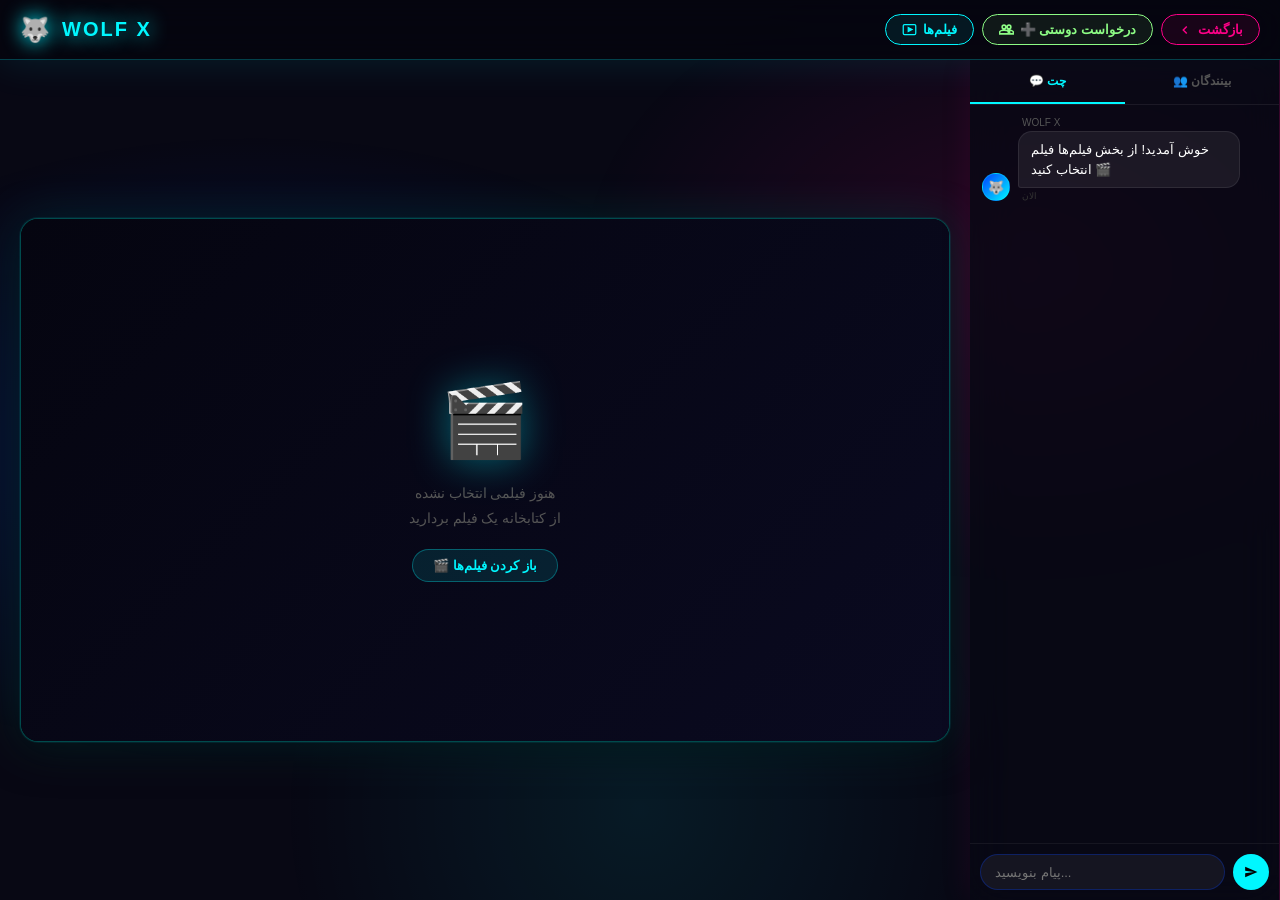
<file: room.html>
<!DOCTYPE html>
<html lang="fa">
<head>
<meta charset="UTF-8">
<meta name="viewport" content="width=device-width, initial-scale=1.0">
<title>WOLF X - Room</title>
<style>
*{margin:0;padding:0;box-sizing:border-box;font-family:'Segoe UI',Arial,sans-serif;}

:root{
--cyan:#00f7ff;
--pink:#ff0088;
--blue:#0040ff;
--dark:#080814;
--card:#0d0d1e;
--glass:rgba(12,12,28,.7);
}

body{
background:var(--dark);
color:#fff;
height:100vh;
overflow:hidden;
display:flex;
flex-direction:column;
}

/* ── animated bg ── */
body::before{
content:'';
position:fixed;inset:0;
background:
  radial-gradient(ellipse 60% 50% at 20% 50%,rgba(0,64,255,.18) 0%,transparent 70%),
  radial-gradient(ellipse 50% 50% at 80% 30%,rgba(255,0,136,.12) 0%,transparent 70%),
  radial-gradient(ellipse 40% 60% at 50% 90%,rgba(0,247,255,.08) 0%,transparent 70%);
pointer-events:none;
z-index:0;
}
body>*{position:relative;z-index:1;}

/* ══════════════ HEADER ══════════════ */
header{
height:60px;
background:rgba(5,5,15,.85);
backdrop-filter:blur(24px);
border-bottom:1px solid rgba(0,247,255,.25);
display:flex;align-items:center;justify-content:space-between;
padding:0 20px;
flex-shrink:0;
box-shadow:0 2px 40px rgba(0,247,255,.1);
}
.logo{
display:flex;align-items:center;gap:10px;
font-size:20px;font-weight:900;letter-spacing:2px;
color:var(--cyan);
text-shadow:0 0 20px var(--cyan);
}
.logo-wolf{font-size:24px;}

.now-playing{
display:flex;align-items:center;gap:8px;
font-size:12px;color:#888;
background:rgba(255,255,255,.05);
border:1px solid rgba(255,255,255,.1);
border-radius:20px;padding:5px 14px;
max-width:360px;overflow:hidden;
}
.now-playing .dot{
width:7px;height:7px;border-radius:50%;
background:var(--pink);
box-shadow:0 0 8px var(--pink);
animation:blink 1.2s infinite;
flex-shrink:0;
}
@keyframes blink{0%,100%{opacity:1}50%{opacity:.2}}
.now-playing .track{
color:#ccc;white-space:nowrap;overflow:hidden;text-overflow:ellipsis;
font-size:12px;
}

.hdr-right{display:flex;align-items:center;gap:8px;}
.hbtn{
display:flex;align-items:center;gap:6px;
padding:7px 16px;border-radius:22px;font-size:13px;font-weight:700;
cursor:pointer;border:1.5px solid;transition:.22s;white-space:nowrap;
}
.hbtn-movie{border-color:var(--cyan);color:var(--cyan);background:rgba(0,247,255,.08);}
.hbtn-movie:hover{background:var(--cyan);color:#000;box-shadow:0 0 22px var(--cyan);}
.hbtn-back{border-color:var(--pink);color:var(--pink);background:rgba(255,0,136,.08);}
.hbtn-back:hover{background:var(--pink);color:#fff;box-shadow:0 0 22px var(--pink);}

/* ══════════════ MAIN ══════════════ */
.main{
flex:1;display:flex;overflow:hidden;
}

/* ── VIDEO AREA ── */
.video-area{
flex:1;display:flex;flex-direction:column;
align-items:center;justify-content:center;
padding:16px 20px;gap:12px;
min-width:0;
}

.video-box{
width:100%;max-width:1000px;
position:relative;
border-radius:18px;overflow:hidden;
border:1.5px solid rgba(0,247,255,.3);
box-shadow:
  0 0 0 1px rgba(0,247,255,.08),
  0 0 50px rgba(0,247,255,.12),
  0 8px 40px rgba(0,0,0,.7);
background:#000;
}
.video-box video{
width:100%;display:block;border-radius:18px;
}
.video-placeholder{
aspect-ratio:16/9;
display:flex;flex-direction:column;
align-items:center;justify-content:center;gap:18px;
background:linear-gradient(135deg,#050510,#0a0a20);
}
.vp-icon{
font-size:72px;
filter:drop-shadow(0 0 20px rgba(0,247,255,.4));
animation:float 3s ease-in-out infinite;
}
@keyframes float{0%,100%{transform:translateY(0)}50%{transform:translateY(-10px)}}
.vp-text{color:#555;font-size:14px;text-align:center;line-height:1.8;}
.vp-cta{
color:var(--cyan);font-weight:700;
background:rgba(0,247,255,.1);
border:1px solid rgba(0,247,255,.3);
border-radius:22px;padding:8px 20px;
cursor:pointer;transition:.2s;
font-size:13px;
}
.vp-cta:hover{background:var(--cyan);color:#000;box-shadow:0 0 18px var(--cyan);}

/* progress bar under video */
.video-controls-bar{
width:100%;max-width:1000px;
display:flex;align-items:center;justify-content:space-between;
gap:12px;padding:0 4px;
}
.vc-label{font-size:12px;color:#555;min-width:60px;text-align:center;}
.vol-row{display:flex;align-items:center;gap:8px;font-size:12px;color:#888;}
.vol-row input[type=range]{
width:80px;accent-color:var(--cyan);
}

/* ══════════════ SIDEBAR ══════════════ */
.sidebar{
width:310px;flex-shrink:0;
display:flex;flex-direction:column;
background:rgba(8,8,20,.75);
backdrop-filter:blur(20px);
border-right:1px solid rgba(255,0,136,.2);
box-shadow:-2px 0 30px rgba(255,0,136,.08);
}

/* sidebar tabs */
.stabs{
display:flex;border-bottom:1px solid rgba(255,255,255,.07);
}
.stab{
flex:1;padding:14px 0;text-align:center;
font-size:12px;font-weight:700;color:#555;
cursor:pointer;transition:.2s;
border-bottom:2px solid transparent;
}
.stab.active{color:var(--cyan);border-bottom-color:var(--cyan);}
.stab:hover{color:#aaa;}

/* viewers list */
.tab-panel{display:none;flex-direction:column;flex:1;overflow:hidden;}
.tab-panel.active{display:flex;}

/* chat */
.chat-msgs{
flex:1;overflow-y:auto;
padding:12px;display:flex;flex-direction:column;gap:8px;
}
.chat-msgs::-webkit-scrollbar{width:3px;}
.chat-msgs::-webkit-scrollbar-thumb{background:rgba(0,64,255,.5);border-radius:3px;}

.msg{display:flex;gap:8px;align-items:flex-end;}
.msg.me{flex-direction:row-reverse;}
.msg-av{
width:28px;height:28px;border-radius:50%;
background:linear-gradient(135deg,var(--blue),var(--cyan));
display:flex;align-items:center;justify-content:center;
font-size:13px;flex-shrink:0;border:1px solid rgba(0,247,255,.3);
}
.msg-body{max-width:78%;}
.msg-name{font-size:10px;color:#555;margin-bottom:3px;padding:0 4px;}
.msg.me .msg-name{text-align:right;}
.msg-bubble{
padding:8px 12px;border-radius:14px;
font-size:13px;line-height:1.5;word-break:break-word;
}
.msg.other .msg-bubble{
background:rgba(255,255,255,.07);
border:1px solid rgba(255,255,255,.08);
border-bottom-left-radius:3px;
}
.msg.me .msg-bubble{
background:linear-gradient(135deg,rgba(0,64,255,.6),rgba(0,100,255,.4));
border:1px solid rgba(0,247,255,.2);
border-bottom-right-radius:3px;
}
.msg-time{font-size:9px;color:#333;margin-top:3px;padding:0 4px;text-align:left;}
.msg.me .msg-time{text-align:right;}

.chat-input{
padding:10px;border-top:1px solid rgba(255,255,255,.06);
display:flex;gap:8px;
}
.chat-input input{
flex:1;background:rgba(255,255,255,.06);
border:1px solid rgba(0,64,255,.3);border-radius:22px;
padding:9px 14px;color:#fff;font-size:13px;outline:none;
}
.chat-input input:focus{border-color:var(--cyan);box-shadow:0 0 10px rgba(0,247,255,.15);}
.chat-input button{
background:var(--cyan);color:#000;
border:none;border-radius:50%;
width:36px;height:36px;font-size:16px;
cursor:pointer;flex-shrink:0;transition:.2s;
display:flex;align-items:center;justify-content:center;
}
.chat-input button:hover{box-shadow:0 0 16px var(--cyan);transform:scale(1.08);}

/* viewers */
.viewers{
flex:1;overflow-y:auto;padding:12px;display:flex;flex-direction:column;gap:8px;
}
.viewer-row{
display:flex;align-items:center;gap:10px;
background:rgba(255,255,255,.04);
border:1px solid rgba(255,255,255,.06);border-radius:12px;
padding:10px 12px;
}
.viewer-av{
width:36px;height:36px;border-radius:50%;
background:linear-gradient(135deg,var(--blue),var(--pink));
display:flex;align-items:center;justify-content:center;
font-size:16px;flex-shrink:0;
}
.viewer-info .vname{font-size:13px;font-weight:700;}
.viewer-info .vhandle{font-size:11px;color:#555;}

/* ══════════════ MOVIE OVERLAY ══════════════ */
.overlay{
position:fixed;inset:0;
background:rgba(0,0,10,.85);
backdrop-filter:blur(8px);
display:none;align-items:center;justify-content:center;
z-index:200;
}
.overlay.open{display:flex;}

.mpanel{
width:min(920px,95vw);
max-height:88vh;
background:#0a0a1a;
border:1.5px solid rgba(0,247,255,.25);
border-radius:24px;
box-shadow:0 0 80px rgba(0,247,255,.15),0 0 0 1px rgba(0,247,255,.05);
display:flex;flex-direction:column;overflow:hidden;
}

.mpanel-head{
padding:18px 22px;
background:linear-gradient(135deg,rgba(0,64,255,.12),rgba(0,247,255,.05));
border-bottom:1px solid rgba(0,247,255,.12);
display:flex;align-items:center;gap:14px;flex-wrap:wrap;
}
.mpanel-head h2{
font-size:18px;color:var(--cyan);font-weight:900;
text-shadow:0 0 16px var(--cyan);letter-spacing:1px;
flex-shrink:0;
}
.searchbox{
flex:1;min-width:180px;
display:flex;align-items:center;gap:8px;
background:rgba(255,255,255,.05);
border:1px solid rgba(0,64,255,.35);border-radius:30px;
padding:7px 16px;transition:.2s;
}
.searchbox:focus-within{border-color:var(--cyan);box-shadow:0 0 12px rgba(0,247,255,.2);}
.searchbox svg{width:15px;height:15px;stroke:#555;flex-shrink:0;}
.searchbox input{
flex:1;background:none;border:none;outline:none;
color:#fff;font-size:13px;
}
.searchbox input::placeholder{color:#444;}
.mclose{
margin-right:0;margin-left:auto;
font-size:20px;cursor:pointer;color:#ff3b3b;line-height:1;
transition:.2s;flex-shrink:0;
}
.mclose:hover{text-shadow:0 0 14px #ff3b3b;transform:scale(1.2);}

.mgrid{
flex:1;overflow-y:auto;
padding:18px;
display:grid;
grid-template-columns:repeat(auto-fill,minmax(150px,1fr));
gap:14px;
}
.mgrid::-webkit-scrollbar{width:4px;}
.mgrid::-webkit-scrollbar-thumb{background:var(--blue);border-radius:4px;}

.mcard{
border-radius:14px;overflow:hidden;cursor:pointer;
border:1.5px solid rgba(0,64,255,.3);
background:var(--card);
transition:.28s cubic-bezier(.4,0,.2,1);
position:relative;
}
.mcard:hover{
transform:translateY(-4px) scale(1.03);
border-color:var(--cyan);
box-shadow:0 8px 32px rgba(0,247,255,.25),0 0 0 1px rgba(0,247,255,.1);
}
.mcard:hover .mplay{opacity:1;transform:translate(-50%,-50%) scale(1);}
.mthumb{
width:100%;aspect-ratio:16/9;object-fit:cover;
background:linear-gradient(135deg,#050510,#0d0d22);
display:flex;align-items:center;justify-content:center;
font-size:34px;
}
.mthumb img{width:100%;height:100%;object-fit:cover;}
.mplay{
position:absolute;top:38%;left:50%;
transform:translate(-50%,-50%) scale(.85);
opacity:0;transition:.22s;
background:rgba(0,0,20,.75);
border:2px solid var(--cyan);
border-radius:50%;width:46px;height:46px;
display:flex;align-items:center;justify-content:center;
}
.mplay svg{width:20px;height:20px;fill:var(--cyan);}
.minfo{padding:10px 10px 12px;}
.mtitle{
font-size:12px;font-weight:700;color:#ddd;
white-space:nowrap;overflow:hidden;text-overflow:ellipsis;
}
.mnone{
grid-column:1/-1;text-align:center;
padding:60px 0;color:#333;font-size:16px;
display:flex;flex-direction:column;align-items:center;gap:12px;
}
.mnone .big{font-size:52px;}

/* ══════════════ FULL PLAYER ══════════════ */
.fplayer{
position:fixed;inset:0;
background:rgba(0,0,8,.97);
display:none;flex-direction:column;
align-items:center;justify-content:center;
gap:16px;z-index:300;padding:20px;
}
.fplayer.open{display:flex;}
.fptitle{
font-size:16px;color:var(--cyan);
text-shadow:0 0 14px var(--cyan);
font-weight:700;letter-spacing:.5px;
}
.fplayer video{
width:100%;max-width:1000px;
border-radius:16px;
border:1.5px solid rgba(0,247,255,.4);
box-shadow:0 0 60px rgba(0,247,255,.2);
}
.fpclose{
position:absolute;top:18px;right:20px;
font-size:24px;color:#ff3b3b;cursor:pointer;
transition:.2s;line-height:1;
}
.fpclose:hover{text-shadow:0 0 18px #ff3b3b;transform:scale(1.2);}

/* ══════════════ TOAST ══════════════ */
.toast{
position:fixed;bottom:24px;left:50%;transform:translateX(-50%);
background:rgba(5,5,20,.95);
border:1px solid rgba(0,247,255,.35);
color:#fff;padding:10px 24px;border-radius:30px;
box-shadow:0 0 24px rgba(0,247,255,.2);
z-index:400;display:none;font-size:13px;
white-space:nowrap;
}
/* ══ FRIEND REQUEST POPUP ══ */
.freq-popup{
position:fixed;
bottom:30px;left:50%;transform:translateX(-50%) translateY(100px);
opacity:0;
background:rgba(255,255,255,.07);
backdrop-filter:blur(32px);-webkit-backdrop-filter:blur(32px);
border:1px solid rgba(0,247,255,.3);
border-radius:24px;padding:20px 24px;
display:flex;align-items:center;gap:16px;
box-shadow:0 20px 60px rgba(0,0,0,.5),0 0 0 1px rgba(255,255,255,.05),inset 0 1px 0 rgba(255,255,255,.2);
z-index:400;min-width:320px;
transition:all .5s cubic-bezier(.34,1.56,.64,1);
}
.freq-popup.visible{
transform:translateX(-50%) translateY(0);
opacity:1;
}
.freq-avatar{
width:48px;height:48px;border-radius:50%;
background:linear-gradient(135deg,#0040ff,#00f7ff);
display:flex;align-items:center;justify-content:center;
font-size:22px;flex-shrink:0;
border:2px solid rgba(0,247,255,.4);
box-shadow:0 0 20px rgba(0,247,255,.3);
}
.freq-info{flex:1;}
.freq-name{font-size:14px;font-weight:700;color:#fff;margin-bottom:2px;}
.freq-msg{font-size:11px;color:rgba(255,255,255,.4);}
.freq-timer-bar{
position:absolute;bottom:0;left:0;
height:3px;border-radius:0 0 24px 24px;
background:linear-gradient(90deg,var(--blue),var(--cyan));
transition:width linear;width:100%;
}
.freq-accept{
padding:10px 18px;border-radius:14px;border:none;
background:linear-gradient(135deg,#f5c542,#ff9500);
color:#000;font-weight:900;font-size:13px;
cursor:pointer;flex-shrink:0;transition:.2s;
}
.freq-accept:hover{box-shadow:0 0 20px rgba(245,197,66,.5);transform:scale(1.05);}
.freq-decline{
padding:10px 14px;border-radius:14px;
background:rgba(255,255,255,.06);
border:1px solid rgba(255,255,255,.1);
color:rgba(255,255,255,.4);font-size:13px;
cursor:pointer;flex-shrink:0;transition:.2s;
}
.freq-decline:hover{background:rgba(255,59,59,.2);color:#ff6b6b;}

@keyframes shake{0%,100%{transform:translateX(-50%)}20%,60%{transform:translateX(calc(-50% - 6px))}40%,80%{transform:translateX(calc(-50% + 6px))}}
</style>
</head>
<body>

<!-- ── HEADER ── -->
<header>
<div class="logo"><span class="logo-wolf">🐺</span> WOLF X</div>

<div class="now-playing" id="nowPlayingBar" style="display:none;">
<span class="dot"></span>
<span class="track" id="nowPlayingText">در حال پخش</span>
</div>

<div class="hdr-right">
<div class="hbtn hbtn-movie" onclick="openLib()">
<svg width="15" height="15" viewBox="0 0 24 24" fill="none" stroke="currentColor" stroke-width="2"><rect x="2" y="4" width="20" height="16" rx="2"/><polygon points="10,9 16,12 10,15" fill="currentColor"/></svg>
فیلم‌ها
</div>
<div class="hbtn" style="border-color:rgb(141,252,133);color:rgb(141,252,133);background:rgba(141,252,133,.08);" onclick="sendFriendRequest()" title="درخواست دوستی برای دیگران در اتاق">
<svg width="15" height="15" viewBox="0 0 24 24" fill="none" stroke="currentColor" stroke-width="2.5"><path d="M16 11c1.66 0 2.99-1.34 2.99-3S17.66 5 16 5c-1.66 0-3 1.34-3 3s1.34 3 3 3zm-8 0c1.66 0 2.99-1.34 2.99-3S9.66 5 8 5C6.34 5 5 6.34 5 8s1.34 3 3 3zm0 2c-2.33 0-7 1.17-7 3.5V19h14v-2.5c0-2.33-4.67-3.5-7-3.5zm8 0c-.29 0-.62.02-.97.05 1.16.84 1.97 1.97 1.97 3.45V19h6v-2.5c0-2.33-4.67-3.5-7-3.5z"/></svg>
➕ درخواست دوستی
</div>
<div class="hbtn hbtn-back" onclick="history.back()">
<svg width="14" height="14" viewBox="0 0 24 24" fill="none" stroke="currentColor" stroke-width="2.5"><polyline points="15,18 9,12 15,6"/></svg>
بازگشت
</div>
</div>
</header>

<!-- ── MAIN ── -->
<div class="main">

<!-- VIDEO -->
<div class="video-area">
<div class="video-box" id="videoBox">
<div class="video-placeholder" id="vph">
<div class="vp-icon">🎬</div>
<div class="vp-text">هنوز فیلمی انتخاب نشده<br>از کتابخانه یک فیلم بردارید</div>
<div class="vp-cta" onclick="openLib()">🎬 باز کردن فیلم‌ها</div>
</div>
<video id="mainVid" controls style="display:none;"></video>
</div>
</div>

<!-- SIDEBAR -->
<div class="sidebar">
<div class="stabs">
<div class="stab active" onclick="switchTab('chat',this)">💬 چت</div>
<div class="stab" onclick="switchTab('viewers',this)">👥 بینندگان</div>
</div>

<!-- CHAT TAB -->
<div class="tab-panel active" id="tab-chat">
<div class="chat-msgs" id="chatMsgs">
<div class="msg other">
<div class="msg-av">🐺</div>
<div class="msg-body">
<div class="msg-name">WOLF X</div>
<div class="msg-bubble">خوش آمدید! از بخش فیلم‌ها فیلم انتخاب کنید 🎬</div>
<div class="msg-time">الان</div>
</div>
</div>
</div>
<div class="chat-input">
<input id="chatIn" type="text" placeholder="پیام بنویسید..." onkeydown="if(event.key==='Enter')sendMsg()">
<button onclick="sendMsg()">
<svg width="14" height="14" viewBox="0 0 24 24" fill="currentColor"><path d="M2 21l21-9L2 3v7l15 2-15 2z"/></svg>
</button>
</div>
</div>

<!-- VIEWERS TAB -->
<div class="tab-panel" id="tab-viewers">
<div class="viewers" id="viewersList">
<div class="viewer-row">
<div class="viewer-av">👑</div>
<div class="viewer-info">
<div class="vname">شما</div>
<div class="vhandle">بیننده اصلی</div>
</div>
</div>
</div>
</div>

</div>
</div>

<!-- ── FRIEND REQUEST POPUP ── -->
<div class="freq-popup" id="freqPopup">
<div class="freq-avatar" id="freqAvatar">👤</div>
<div class="freq-info">
<div class="freq-name" id="freqName">کاربر جدید</div>
<div class="freq-msg">وارد اتاق شد — درخواست دوستی؟</div>
</div>
<button class="freq-accept" onclick="acceptFreq()">✓ قبول</button>
<button class="freq-decline" onclick="declineFreq()">✕</button>
<div class="freq-timer-bar" id="freqTimer"></div>
</div>

<!-- ══ MOVIE LIBRARY OVERLAY ══ -->
<div class="overlay" id="libOverlay" onclick="outsideClose(event)">
<div class="mpanel">
<div class="mpanel-head">
<h2>🎬 کتابخانه فیلم‌ها</h2>
<div class="searchbox">
<svg viewBox="0 0 24 24" fill="none" stroke="currentColor" stroke-width="2" stroke-linecap="round"><circle cx="11" cy="11" r="7"/><line x1="21" y1="21" x2="16.65" y2="16.65"/></svg>
<input id="searchIn" type="text" placeholder="جستجوی فیلم..." oninput="filterLib()">
</div>
<span class="mclose" onclick="closeLib()">✕</span>
</div>
<div class="mgrid" id="mgrid"></div>
</div>
</div>

<!-- ══ FULL SCREEN PLAYER ══ -->
<div class="fplayer" id="fplayer">
<span class="fpclose" onclick="closeFP()">✕</span>
<div class="fptitle" id="fptitle"></div>
<video id="fpvid" controls autoplay></video>
</div>

<div class="toast" id="toast"></div>

<script>
/* shared DB */
const getDB=()=>{try{return JSON.parse(localStorage.getItem("wolfx_db")||"{}")}catch{return{}}};

/* IndexedDB */
const IDB="wolfx_idb",ST="videos";let _db=null;
const openIDB=()=>new Promise((r,j)=>{if(_db){r(_db);return;}const q=indexedDB.open(IDB,1);q.onupgradeneeded=e=>e.target.result.createObjectStore(ST);q.onsuccess=e=>{_db=e.target.result;r(_db);};q.onerror=()=>j(q.error);});
const idbGet=id=>openIDB().then(db=>new Promise((r,j)=>{const q=db.transaction(ST,"readonly").objectStore(ST).get(id);q.onsuccess=()=>r(q.result||null);q.onerror=()=>j(q.error);}));

/* toast */
let _tt;
function toast(m){const t=document.getElementById("toast");t.textContent=m;t.style.display="block";clearTimeout(_tt);_tt=setTimeout(()=>t.style.display="none",2600);}

/* tabs */
function switchTab(name,el){
  document.querySelectorAll(".stab").forEach(b=>b.classList.remove("active"));
  document.querySelectorAll(".tab-panel").forEach(p=>p.classList.remove("active"));
  el.classList.add("active");
  document.getElementById("tab-"+name).classList.add("active");
}

/* chat */
function sendMsg(){
  const inp=document.getElementById("chatIn");
  const txt=inp.value.trim();if(!txt)return;
  const db=getDB();
  const name=db.profile?.username?"@"+db.profile.username:"شما";
  const box=document.getElementById("chatMsgs");
  const now=new Date().toLocaleString("fa-IR",{hour:"2-digit",minute:"2-digit"});
  const div=document.createElement("div");
  div.className="msg me";
  div.innerHTML=`<div class="msg-av" style="background:linear-gradient(135deg,#00f,#0ff)">😊</div><div class="msg-body"><div class="msg-name">${name}</div><div class="msg-bubble">${txt}</div><div class="msg-time">${now}</div></div>`;
  box.appendChild(div);box.scrollTop=box.scrollHeight;inp.value="";
}

/* movie lib */
let allM=[];
function loadLib(){const db=getDB();allM=db.movieLibrary||[];}

function openLib(){
  loadLib();
  document.getElementById("searchIn").value="";
  document.getElementById("libOverlay").classList.add("open");
  render(allM);
}
function closeLib(){document.getElementById("libOverlay").classList.remove("open");}
function outsideClose(e){if(e.target.id==="libOverlay")closeLib();}
function filterLib(){
  const q=document.getElementById("searchIn").value.trim().toLowerCase();
  render(q?allM.filter(m=>m.name.toLowerCase().includes(q)):allM);
}

function render(list){
  const g=document.getElementById("mgrid");g.innerHTML="";
  if(!list.length){
    g.innerHTML=`<div class="mnone"><div class="big">🎬</div><div>فیلمی پیدا نشد</div><div style="font-size:13px;color:#333;">مدیر هنوز فیلمی اضافه نکرده</div></div>`;
    return;
  }
  list.forEach(m=>{
    const c=document.createElement("div");c.className="mcard";
    c.onclick=()=>pickMovie(m);
    const thumb=m.thumb
      ?`<div class="mthumb"><img src="${m.thumb}" onerror="this.parentNode.innerHTML='🎬'"></div>`
      :`<div class="mthumb">🎬</div>`;
    c.innerHTML=`${thumb}<div class="mplay"><svg viewBox="0 0 24 24"><polygon points="5,3 19,12 5,21"/></svg></div><div class="minfo"><div class="mtitle">${m.name}</div></div>`;
    g.appendChild(c);
  });
}

async function pickMovie(m){
  closeLib();
  toast("⏳ در حال بارگذاری فیلم...");
  try{
    const blob=await idbGet(m.id);
    if(!blob){toast("⚠ فیلم در این مرورگر ذخیره نشده. لطفاً با مدیر تماس بگیرید.");return;}
    const url=URL.createObjectURL(blob);
    /* set main vid */
    const v=document.getElementById("mainVid");
    document.getElementById("vph").style.display="none";
    v.style.display="block";v.src=url;
    /* now-playing bar */
    document.getElementById("nowPlayingBar").style.display="flex";
    document.getElementById("nowPlayingText").textContent=m.name;
    /* open full player */
    document.getElementById("fptitle").textContent="🎬  "+m.name;
    document.getElementById("fpvid").src=url;
    document.getElementById("fplayer").classList.add("open");
    toast("✅ "+m.name);
  }catch(e){toast("خطا: "+e.message);}
}

function closeFP(){
  const v=document.getElementById("fpvid");
  v.pause();
  document.getElementById("fplayer").classList.remove("open");
}

/* profile viewer */
(function(){
  const db=getDB();
  if(db.profile?.name||db.profile?.username){
    const list=document.getElementById("viewersList");
    const name=db.profile.name||"کاربر";
    const handle=db.profile.username?"@"+db.profile.username:"";
    list.innerHTML=`<div class="viewer-row"><div class="viewer-av">${db.profile.avatar?`<img src="${db.profile.avatar}" style="width:36px;height:36px;border-radius:50%;object-fit:cover;">`:"😊"}</div><div class="viewer-info"><div class="vname">${name}</div><div class="vhandle">${handle}</div></div></div>`;
  }
})();

/* ── FRIEND REQUEST SYSTEM ── */
const FREQ_DURATION = 50000;
let _freqTimer = null, _freqPending = null;

function showFriendRequest(user){
  clearTimeout(_freqTimer);
  _freqPending = user;
  document.getElementById("freqName").textContent = user.name;
  document.getElementById("freqAvatar").textContent = user.avatar||"👤";
  const popup = document.getElementById("freqPopup");
  const bar = document.getElementById("freqTimer");
  popup.classList.add("visible");
  bar.style.transition="none"; bar.style.width="100%";
  setTimeout(()=>{ bar.style.transition=`width ${FREQ_DURATION/1000}s linear`; bar.style.width="0%"; }, 50);
  _freqTimer = setTimeout(()=>{ popup.classList.remove("visible"); _freqPending=null; }, FREQ_DURATION);
}
function acceptFreq(){
  if(!_freqPending) return;
  clearTimeout(_freqTimer);
  document.getElementById("freqPopup").classList.remove("visible");
  try{
    const db=JSON.parse(localStorage.getItem("wolfx_db")||"{}");
    if(!db.friends) db.friends=[];
    const ip=_freqPending.ip||"room_"+Date.now();
    if(!db.friends.some(f=>(f.ip||f)===ip)){
      db.friends.push({ip,name:_freqPending.name,username:_freqPending.username||""});
      localStorage.setItem("wolfx_db",JSON.stringify(db));
    }
  }catch(e){}
  toast("🤝 "+_freqPending.name+" به دوستان اضافه شد");
  _freqPending=null;
}
function declineFreq(){
  clearTimeout(_freqTimer);
  document.getElementById("freqPopup").classList.remove("visible");
  _freqPending=null;
}
function sendFriendRequest(){
  // نمایش لیست دوستانی که قبلاً قبول شده‌اند
  try{
    const db = JSON.parse(localStorage.getItem("wolfx_db")||"{}");
    const friends = db.friends||[];
    if(friends.length===0){
      toast("هنوز دوستی اضافه نکرده‌اید — ابتدا از بخش درخواست دوستی دوست اضافه کنید");
      return;
    }
    // نمایش popup انتخاب دوست
    showFriendsInvitePanel(friends);
  }catch(e){ toast("خطا در بارگذاری لیست دوستان"); }
}

function showFriendsInvitePanel(friends){
  // حذف پنل قبلی اگر وجود دارد
  const old = document.getElementById("friendsInvitePanel");
  if(old) old.remove();

  const panel = document.createElement("div");
  panel.id="friendsInvitePanel";
  panel.style.cssText=`
    position:fixed;top:50%;left:50%;transform:translate(-50%,-50%);
    width:min(340px,90vw);
    background:rgba(8,8,20,.95);
    backdrop-filter:blur(32px);-webkit-backdrop-filter:blur(32px);
    border:1px solid rgba(255,255,255,.14);border-radius:24px;
    padding:24px;z-index:500;
    box-shadow:0 40px 80px rgba(0,0,0,.7),inset 0 1px 0 rgba(255,255,255,.15);
  `;
  panel.innerHTML=`
    <div style="display:flex;justify-content:space-between;align-items:center;margin-bottom:16px;">
      <span style="font-size:16px;font-weight:900;color:#fff;">👥 دعوت دوستان</span>
      <span onclick="this.parentNode.parentNode.remove()" style="cursor:pointer;color:#ff6b6b;font-size:20px;">✕</span>
    </div>
    <p style="font-size:12px;color:rgba(255,255,255,.35);margin-bottom:14px;">یک دوست را برای دعوت به اتاق انتخاب کنید</p>
    ${friends.map(f=>{
      const ip = f.ip||f;
      const name = f.name||"دوست";
      const handle = f.username?"@"+f.username:"";
      return `<div onclick="inviteFriend('${ip}','${name}');this.parentNode.parentNode.remove();" style="
        display:flex;align-items:center;gap:12px;
        background:rgba(255,255,255,.04);
        border:1px solid rgba(255,255,255,.08);
        border-radius:14px;padding:12px 14px;margin-bottom:8px;
        cursor:pointer;transition:.2s;
      " onmouseover="this.style.borderColor='rgba(141,252,133,.4)';this.style.background='rgba(141,252,133,.06)'"
         onmouseout="this.style.borderColor='rgba(255,255,255,.08)';this.style.background='rgba(255,255,255,.04)'">
        <div style="width:38px;height:38px;border-radius:50%;background:linear-gradient(135deg,#0040ff,#00f7ff);display:flex;align-items:center;justify-content:center;font-size:18px;flex-shrink:0;">👤</div>
        <div>
          <div style="color:#fff;font-weight:700;font-size:14px;">${name}</div>
          <div style="color:rgba(0,247,255,.6);font-size:11px;">${handle||ip}</div>
        </div>
        <span style="margin-right:auto;font-size:20px;color:rgb(141,252,133);">➕</span>
      </div>`;
    }).join("")}
  `;
  document.body.appendChild(panel);
}

function inviteFriend(ip, name){
  // در حالت واقعی این یک درخواست به سرور می‌فرستد
  // اینجا یک پیام محلی ثبت می‌کند
  try{
    const db = JSON.parse(localStorage.getItem("wolfx_db")||"{}");
    if(!db.messages) db.messages=[];
    db.messages.unshift({
      id:"msg_"+Date.now(), type:"system", title:"دعوت به اتاق",
      body:`شما ${name} را به اتاق دعوت کردید.`,
      code:null,
      time: new Date().toLocaleString("fa-IR",{hour:"2-digit",minute:"2-digit"})
    });
    localStorage.setItem("wolfx_db",JSON.stringify(db));
  }catch(e){}
  toast("📨 دعوت‌نامه برای "+name+" ارسال شد");
}

function simulateNewViewer(){
  const names=["علی","رضا","سارا","مریم","حسن","کاربر جدید"];
  const name=names[Math.floor(Math.random()*names.length)];
  const list=document.getElementById("viewersList");
  const row=document.createElement("div"); row.className="viewer-row";
  row.innerHTML=`<div class="viewer-av" style="background:linear-gradient(135deg,#ff0088,#ff8800)">👤</div><div class="viewer-info"><div class="vname">${name}</div><div class="vhandle">تازه وارد شد</div></div>`;
  list.appendChild(row);
  showFriendRequest({name,username:"",avatar:"👤"});
}

loadLib();
</script>
</body>
</html>
<div class="55550144"></div>
</file>
